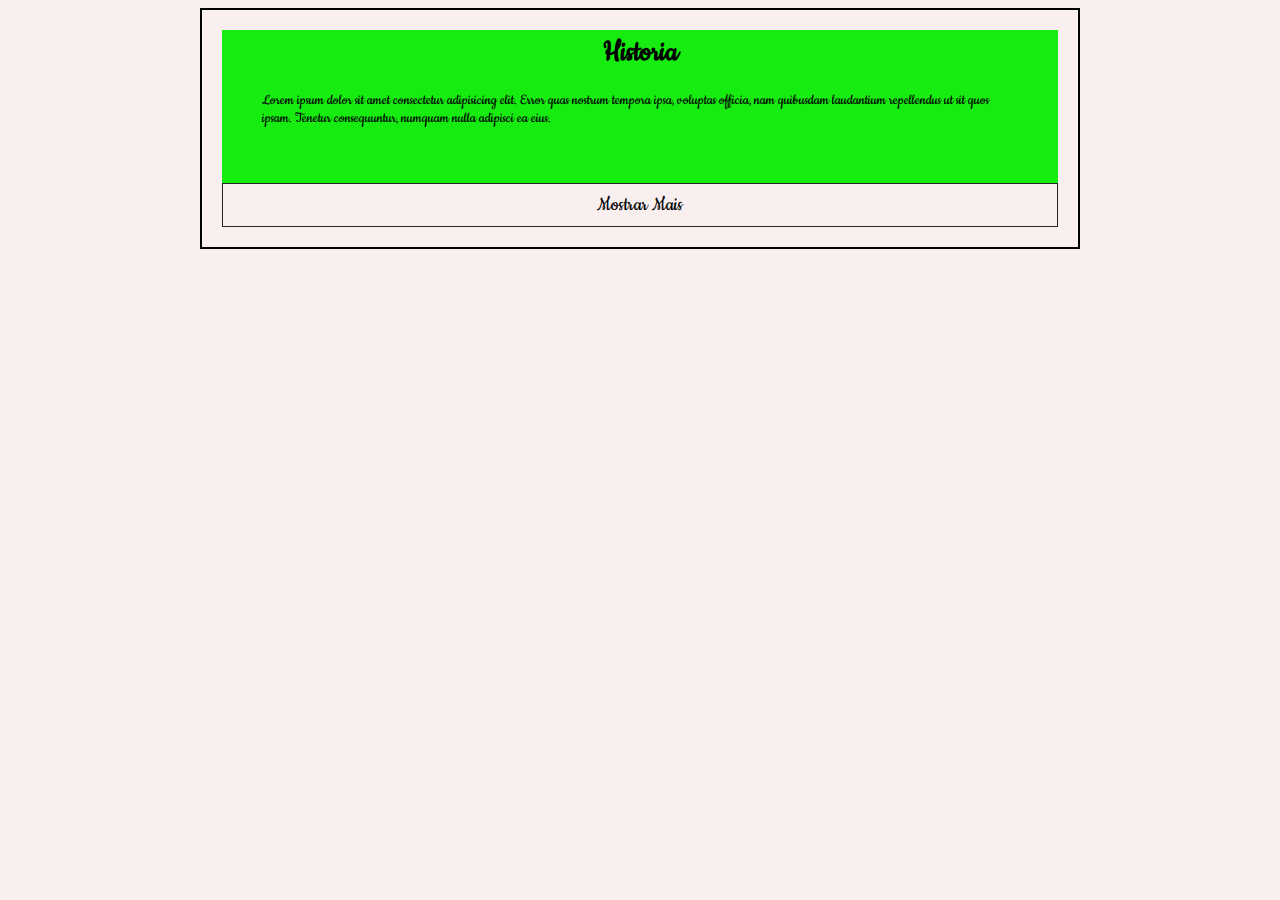
<file: index.html>
<!DOCTYPE html>
<html lang="en">
<head>
    <meta charset="UTF-8">
    <meta http-equiv="X-UA-Compatible" content="IE=edge">
    <meta name="viewport" content="width=device-width, initial-scale=1.0">
    <title>Botoes com CSS</title>
    <style>
        @import url('https://fonts.googleapis.com/css2?family=Cookie&display=swap');

        .container-botom{
           
            text-align: center ;
            width:calc(100% - 20px);
            border:1px solid rgb(39, 36, 36) ;
            padding: 9px;
            font-size: 22px;
            position:relative;
            font-family: 'Cookie';
            
        }
        body {
            margin-left: 200px;
            border:2px solid black ;
            background-color: rgb(250, 239, 239);
            margin-right: 200px;
        }
        .container-botom:focus {
          background-color : black ;
          font-family: sans-serif;
        }
        .container-text {
            padding:40px;
            background-color: rgb(23, 236, 16);
            font-family: 'Cookie' , sans-serif;
            height:100%;
        }
        .container-text h1 {
            text-align: center ;
            margin-top: -35px;
            
        }
        .box {
            padding-bottom:20px;
            display: flex ;
            padding:20px;
            flex-direction: column;
        }
    </style>
</head>
<body>
    <div class="box">
        <div class="container-text">
            <h1>Historia</h1>
           <p>Lorem ipsum dolor sit amet consectetur adipisicing elit. Error quas nostrum tempora ipsa, voluptas officia, nam quibusdam laudantium repellendus ut sit quos ipsam. Tenetur consequuntur, numquam nulla adipisci ea eius.</p>
        
        </div>
        <div class="container-botom">Mostrar Mais</div>
        
    </div>

 <script>

    

 </script>   
</body>
</html>
</file>
